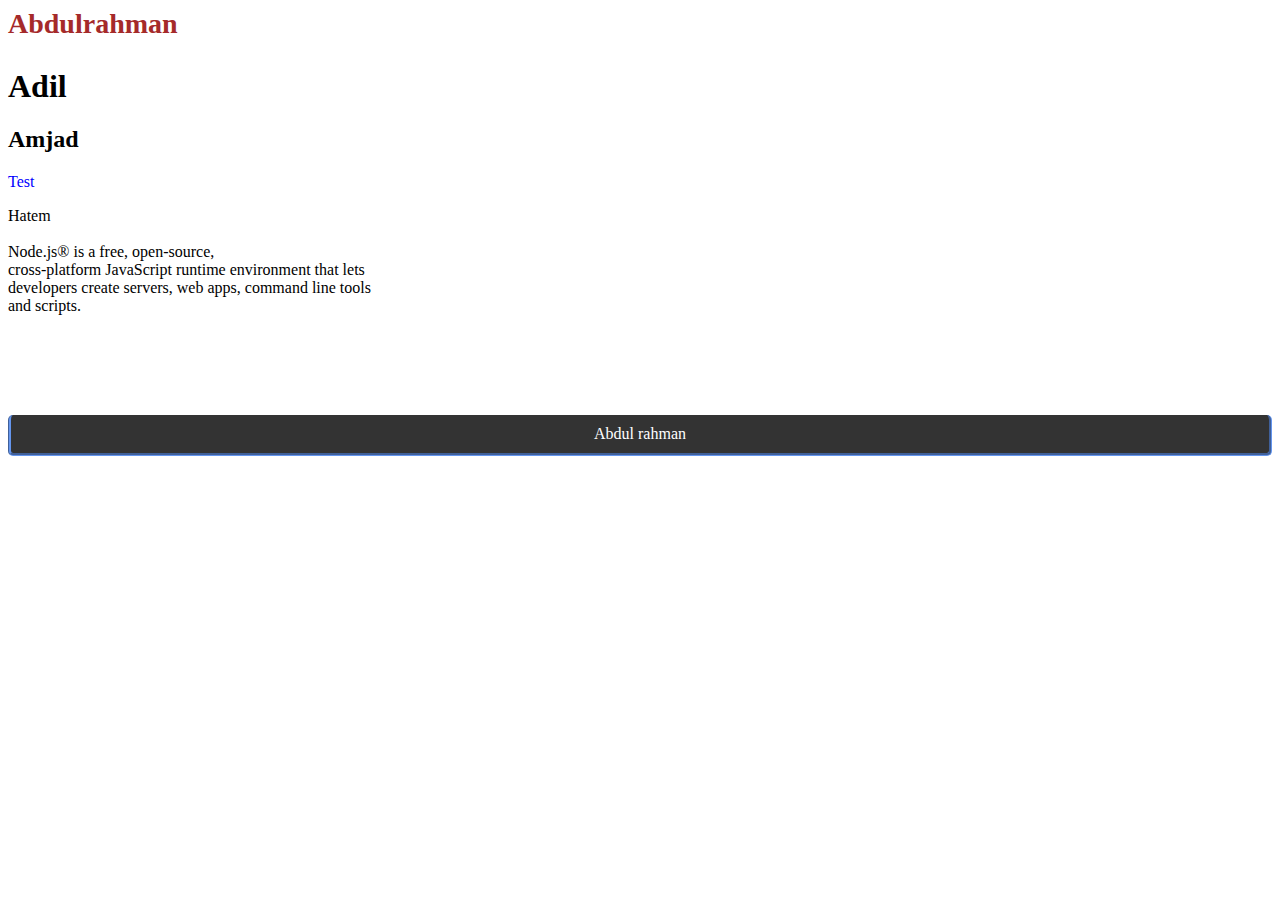
<file: HTML/index.html>
<html>
  <head>
    <title>HTML</title>
    <link rel="stylesheet" href="Style.css" />
  </head>
  <body>
    <p class="t1">Abdulrahman</p>
    <h1>Adil</h1>
    <h2>Amjad</h2>
    <p>Test</p>
    <span>Hatem</span>
    <br />
    <br />

    <article class="a1">
      Node.js® is a free, open-source, <br />
      cross-platform JavaScript runtime environment that lets <br />
      developers create servers, web apps, command line tools <br />
      and scripts.
    </article>
    <!-- <img src="/Abdul Rahman-Photo.jpeg" alt="Image"> -->
    <div style="height: 100px"></div>
    <footer class="f1">Abdul rahman</footer>
  </body>
</html>
</file>
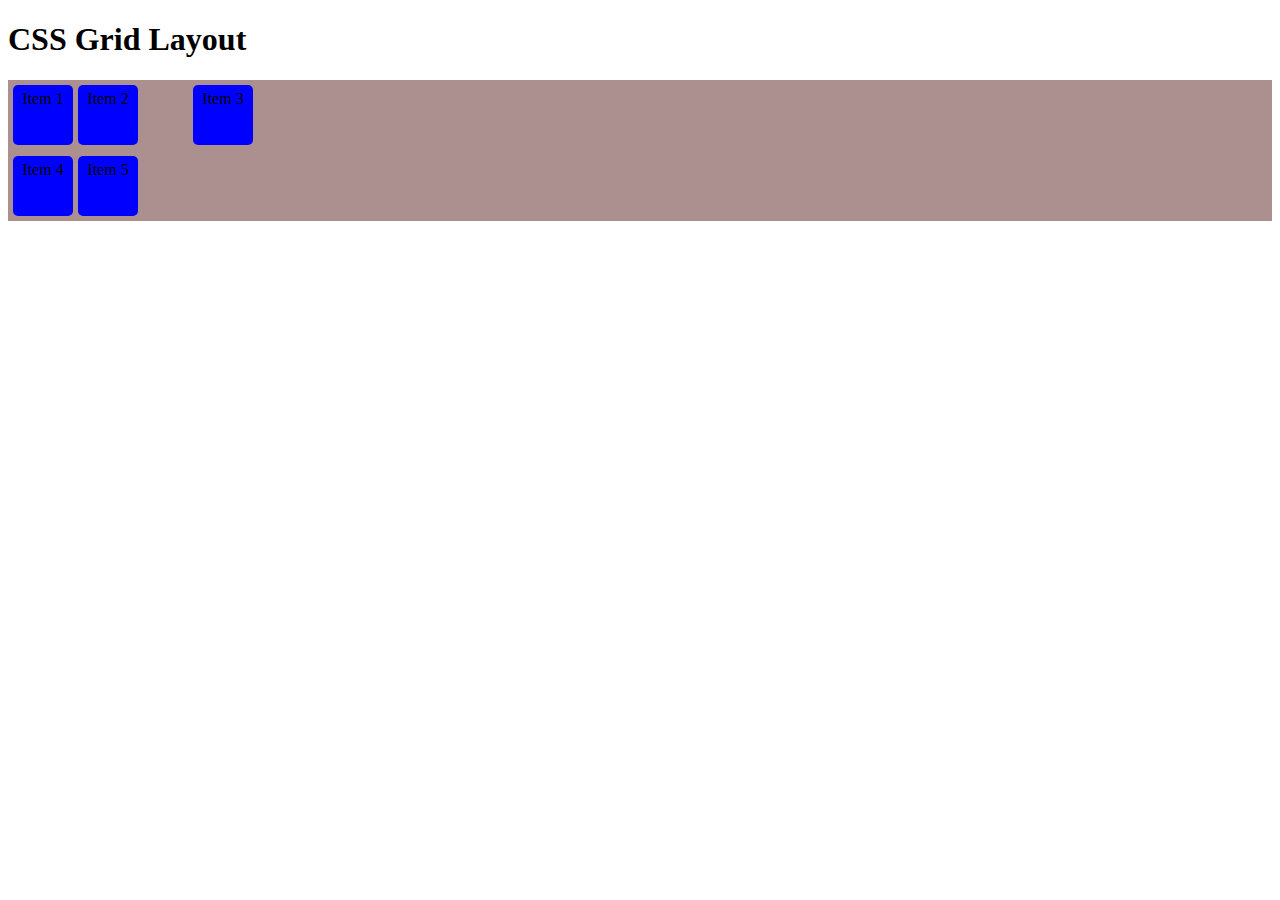
<file: HTML/Grid.html>
<!DOCTYPE html>
<html lang="en">
<head>
    <meta charset="UTF-8">
    <meta name="viewport" content="width=device-width, initial-scale=1.0">
    <title>Sample HTML Page</title>
    <link rel="stylesheet" href="Style.css">
   
</head>
<body>
    <h1>CSS Grid Layout</h1>
    <div class="grid-container">
        <div class="grid-item">Item 1</div>
        <div class="grid-item">Item 2</div>
        <div class="grid-item">Item 3</div>
        <div class="grid-item">Item 4</div>
        <div class="grid-item">Item 5</div>
        
    </div>
</body>
</html></html>
</file>
<file: HTML/Style.css>
/* Class Selecter */
.t1{
    color: brown;
    font-weight: 700;
    font-size: 28px;
}

.header{
    background-color: rgb(181, 185, 199);
    color: black;
    padding: 10px;
    text-align: center;
}

div h1{
    color: black;
    font-size: 30px;
    font-weight: 700;
    margin-top: 10px;
}

.footer{
    background-color: rgba(5, 25, 114, 0.5); 
    color: white;
    padding: 10px;
    text-align: center;
}

/* ID Selecter */
nav{
    background-color: rgb(53, 53, 53);
    color: white;
    padding: 10px;
    margin-top: 5px;
    margin-bottom: 5px;
    
    }
a
{
        color: white;
        padding: 10px;
    }
p
{
    color: blue;
    
}
#art{
    color: gray;
     
}
nav a {
    color: white;
    text-decoration: none;
    padding: 10px;
}
nav a:hover {
    background-color: #555;
}
/* Border style demo */
footer {
    background-color: #333;
    color: white;
    text-align: center;
    padding: 10px;
    /* border-style:dashed; */
    border-style:groove;
    border-radius: 5px;
    border-color: cornflowerblue;
    border-top-style: none;
    
}
#container{
   
    justify-content: space-around;
    flex-wrap: wrap;
    row-gap: 10px;
    column-gap: 10px;
    /* flex-wrap: wrap; */
    /* flex-direction: column; */
    display: flex;
}

/* CSS Grid */
.grid-container{
        display: grid;
        background-color: rgb(172, 144, 144);
        grid-template-columns: 50px 100px 500px;
        column-gap: 15px;
        row-gap: 1px;
}
.grid-item{
    gap: 10px;

    padding: 5px;
    margin: 5px;
    text-align: center;
    border-radius: 5px;
    height: 50px;
    width: 50px;
    background-color: blue;
}
</file>
